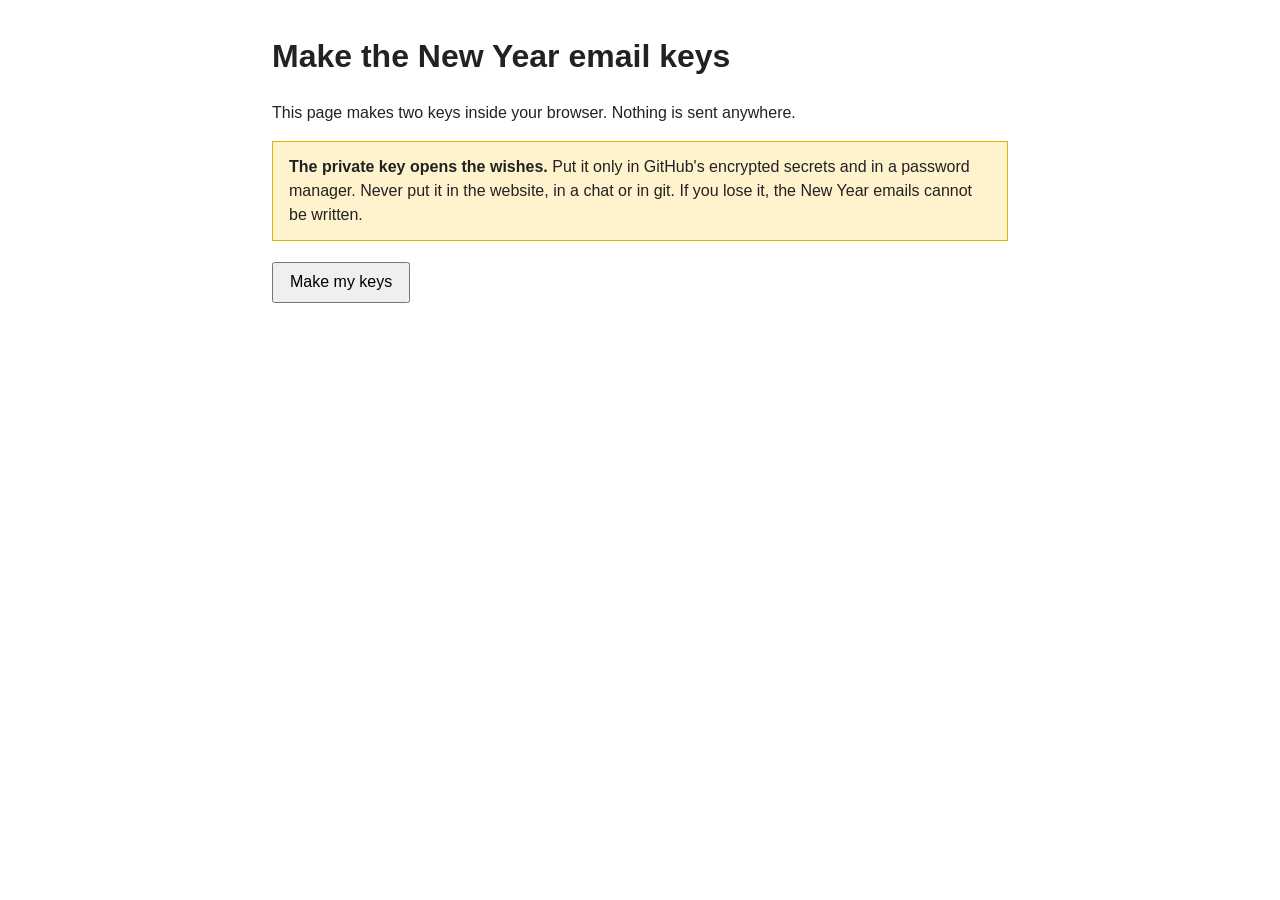
<file: tools/make-keys.html>
<!DOCTYPE html>
<html lang="en">
<head>
  <meta charset="UTF-8">
  <meta name="viewport" content="width=device-width, initial-scale=1">
  <title>Make the New Year email keys</title>
  <style>
    body { font-family: Arial, sans-serif; max-width: 46rem; margin: 2rem auto; padding: 0 1rem; line-height: 1.5; color: #222; }
    textarea { width: 100%; height: 9rem; font-family: monospace; font-size: .8rem; }
    button { padding: .6rem 1rem; font-size: 1rem; cursor: pointer; margin: .3rem .3rem .3rem 0; }
    .warn { background: #fff3cd; border: 1px solid #e0b400; padding: .8rem 1rem; }
    .box { margin: 1.2rem 0; }
  </style>
</head>
<body>
  <h1>Make the New Year email keys</h1>
  <p>This page makes two keys inside your browser. Nothing is sent anywhere.</p>
  <div class="warn">
    <strong>The private key opens the wishes.</strong> Put it only in GitHub's encrypted secrets and in a password manager.
    Never put it in the website, in a chat or in git. If you lose it, the New Year emails cannot be written.
  </div>
  <p><button id="make">Make my keys</button></p>
  <p id="msg"></p>
  <div class="box" id="pubBox" hidden>
    <h2>1. Public key</h2>
    <p>Paste this into <code>js/config.js</code>, replacing the <code>null</code> in the line that starts with <code>const EMAIL_PUBLIC_KEY =</code>. It is safe to publish.</p>
    <textarea id="pub" readonly></textarea><br>
    <button data-copy="pub">Copy public key</button>
  </div>
  <div class="box" id="privBox" hidden>
    <h2>2. Private key (secret)</h2>
    <p>On GitHub: your repo, Settings, Secrets and variables, Actions, New repository secret. Name: <code>EMAIL_PRIVATE_KEY</code>. Value: this text.</p>
    <textarea id="priv" readonly></textarea><br>
    <button data-copy="priv">Copy private key</button>
  </div>
  <script>
    const $ = (id) => document.getElementById(id);
    $("make").addEventListener("click", async () => {
      if (!window.crypto || !crypto.subtle) {
        $("msg").textContent = "This browser blocks the key tools here. Open this page through Live Server or an https address.";
        return;
      }
      const pair = await crypto.subtle.generateKey(
        { name: "RSA-OAEP", modulusLength: 2048, publicExponent: new Uint8Array([1, 0, 1]), hash: "SHA-256" },
        true, ["encrypt", "decrypt"]);
      $("pub").value = JSON.stringify(await crypto.subtle.exportKey("jwk", pair.publicKey));
      $("priv").value = JSON.stringify(await crypto.subtle.exportKey("jwk", pair.privateKey));
      $("pubBox").hidden = false; $("privBox").hidden = false;
      $("msg").textContent = "Done. Make the keys only once: a new click makes different keys that do not match the old ones.";
    });
    document.querySelectorAll("[data-copy]").forEach((b) => b.addEventListener("click", async () => {
      const t = $(b.dataset.copy); t.select();
      try { await navigator.clipboard.writeText(t.value); } catch (e) { document.execCommand("copy"); }
      b.textContent = "Copied!";
    }));
  </script>
</body>
</html>
</file>
